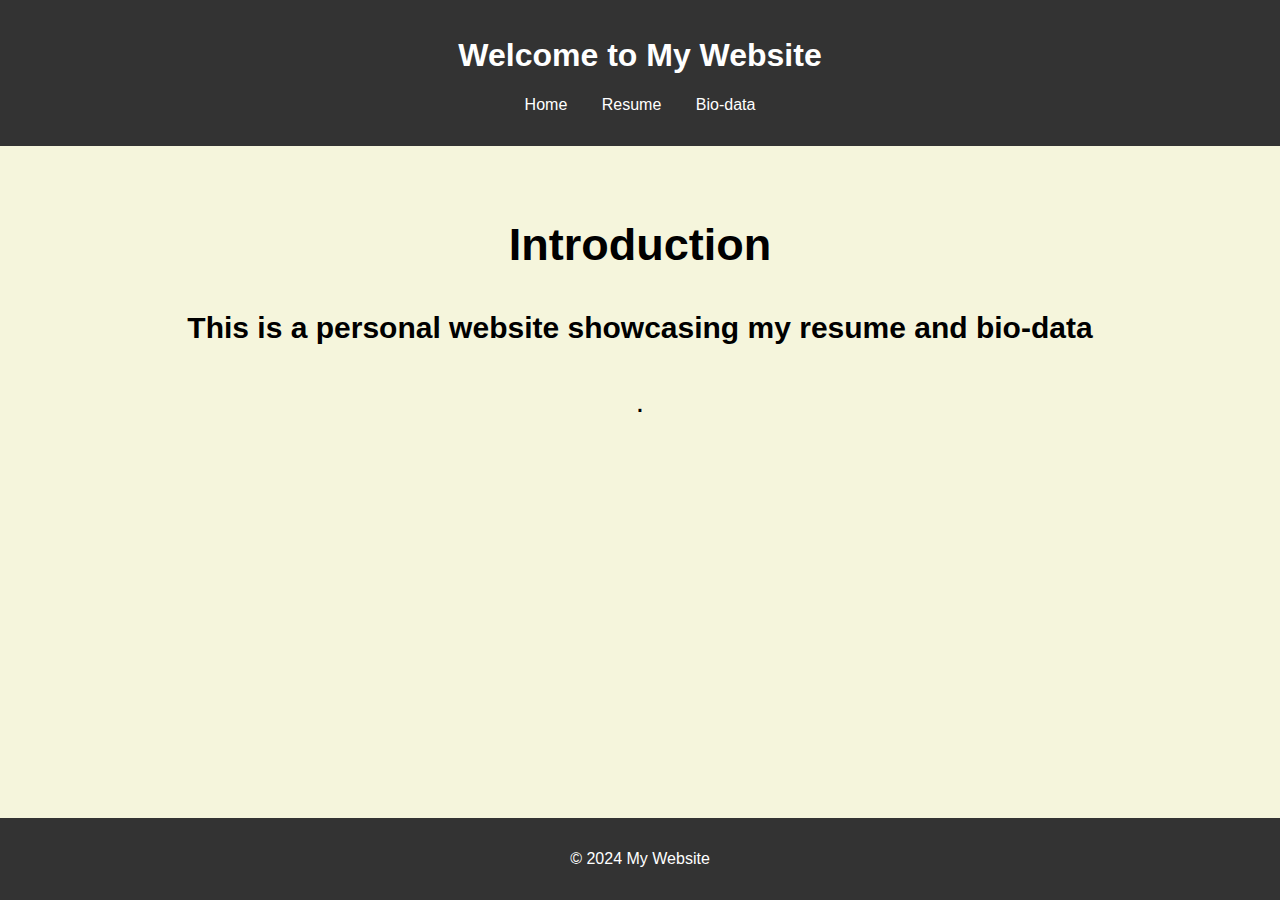
<file: index.html>
<!DOCTYPE html>
<html lang="en">
<head>
  <meta charset="UTF-8">
  <meta name="viewport" content="width=device-width, initial-scale=1.0">
  <title>Home</title>
  <link rel="stylesheet" href="style.css">
</head>
<body class="biob">
  <header>
    <h1>Welcome to My Website</h1>
    <nav>
      <ul>
        <li><a href="index.html">Home</a></li>
        <li><a href="resume.html">Resume</a></li>
        <li><a href="bio.html">Bio-data</a></li>
      </ul>
    </nav>
  </header>
  <main align="center"><br><br>
    <section id="intro">
      <h2>Introduction</h2>
      <p><h4>This is a personal website showcasing my resume and bio-data</h4>.</p>
    </section>
  </main>
  <footer>
    <p>&copy; 2024  My Website</p>
  </footer>
</body>
</html>
</file>
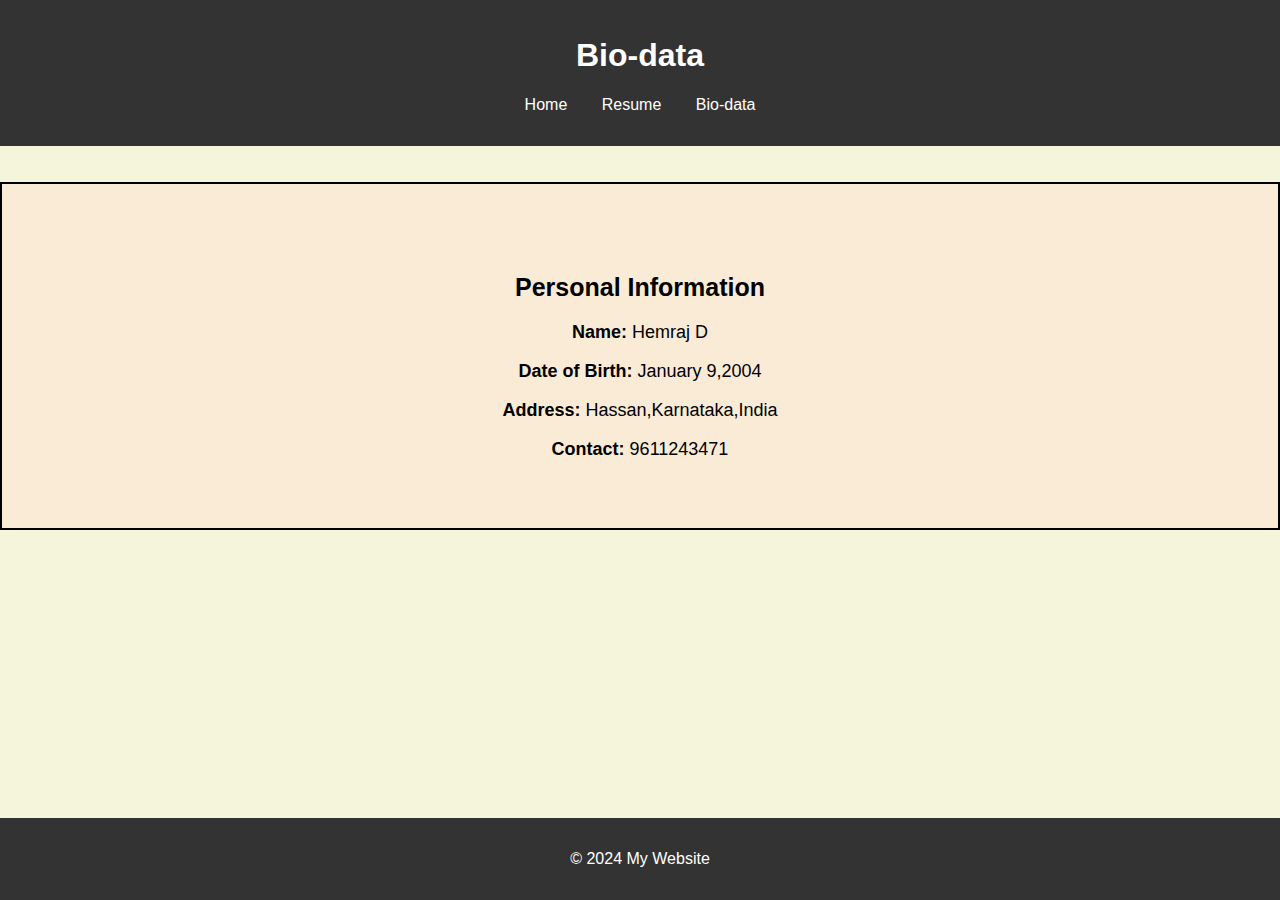
<file: bio.html>
<!DOCTYPE html>
<html lang="en">
<head>
  <meta charset="UTF-8">
  <meta name="viewport" content="width=device-width, initial-scale=1.0">
  <title>Bio-data</title>
  <link rel="stylesheet" href="style.css">
</head>
<body class="biob">
  <header>
    <h1>Bio-data</h1>
    <nav>
      <ul>
        <li><a href="index.html">Home</a></li>
        <li><a href="resume.html">Resume</a></li>
        <li><a href="bio.html">Bio-data</a></li>
      </ul>
    </nav>
  </header>
  <main><br><br>
    <section align="center" class="bio"><br>
      <h2 style="font-size: 25px;">Personal Information</h2>
      <div style="font-size: 18px;">
      <p><b>Name:</b> Hemraj D</p>
      <p><b>Date of Birth:</b> January 9,2004</p>
      <p><b>Address:</b> Hassan,Karnataka,India</p>
      <p><b>Contact:</b> 9611243471</p></div>
    </section>
  </main>
  <footer>
    <p>&copy; 2024 My Website</p>
  </footer>
</body>
</html>
</file>
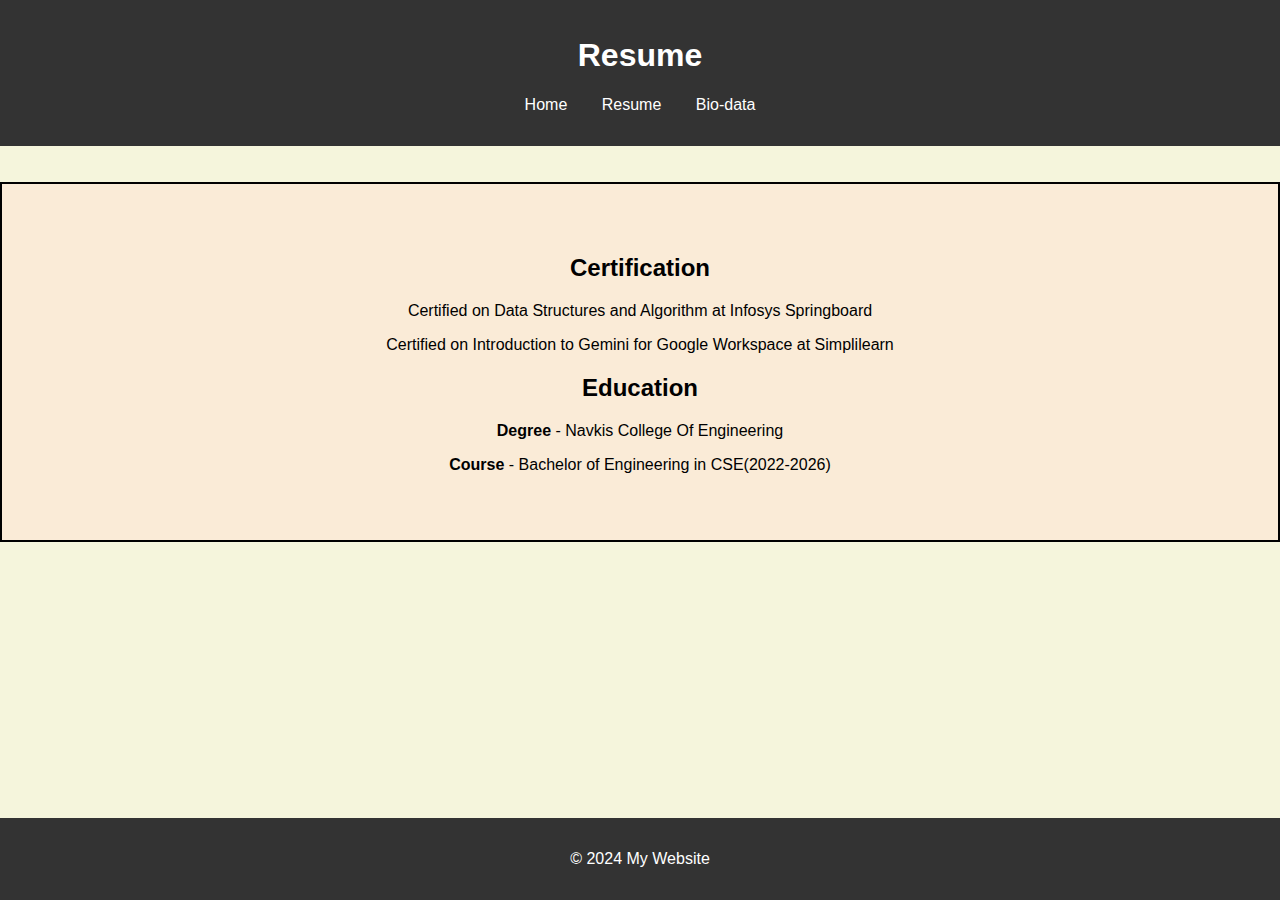
<file: resume.html>
<!DOCTYPE html>
<html lang="en">
<head>
  <meta charset="UTF-8">
  <meta name="viewport" content="width=device-width, initial-scale=1.0">
  <title>Resume</title>
  <link rel="stylesheet" href="style.css">
</head>
<body class="biob">
  <header>
    <h1>Resume</h1>
    <nav>
      <ul>
        <li><a href="index.html">Home</a></li>
        <li><a href="resume.html">Resume</a></li>
        <li><a href="bio.html">Bio-data</a></li>
      </ul>
    </nav>
  </header>
  <main align="center" ><br><br>
    <section class="resu">
      <h2>Certification</h2>
        <p>Certified on Data Structures and Algorithm at Infosys Springboard</p>
        <p>Certified on Introduction to Gemini for Google Workspace at Simplilearn</p>
    
      <h2>Education</h2>
      <div align="center">
       <p> <b>Degree</b> - Navkis College Of Engineering </p>
       <p> <b>Course</b> - Bachelor of Engineering in CSE(2022-2026)</p>
    </div>
    </section>
  </main>
  <footer>
    <p>&copy; 2024  My Website</p>
  </footer>
</body>
</html>
</file>
<file: style.css>
body {
    font-family: Arial, sans-serif;
    margin: 0;
    padding: 0;
  }
  
  header {
    background-color: #333;
    color: white;
    padding: 1em 0;
    text-align: center;
  }
  
  nav ul {
    list-style: none;
    padding: 0;
  }
  
  nav ul li {
    display: inline;
    margin: 0 15px;
  }
  
  nav ul li a {
    color: white;
    text-decoration: none;
  }
  
  footer {
    background-color: #333;
    color: white;
    text-align: center;
    padding: 1em 0;
    position: fixed;
    width: 100%;
    bottom: 0;
  }
  .bio{
    background-color: antiquewhite;
    border: 2px solid black;
    color: black;
    padding: 50px;
  }
  .biob{
    background-color: beige;
  }
  .resu{
    background-color: antiquewhite;
    border: 2px solid black;
    color: black;
    padding: 50px;
  }
  #intro{
    font-size: 30px;
  }
</file>
